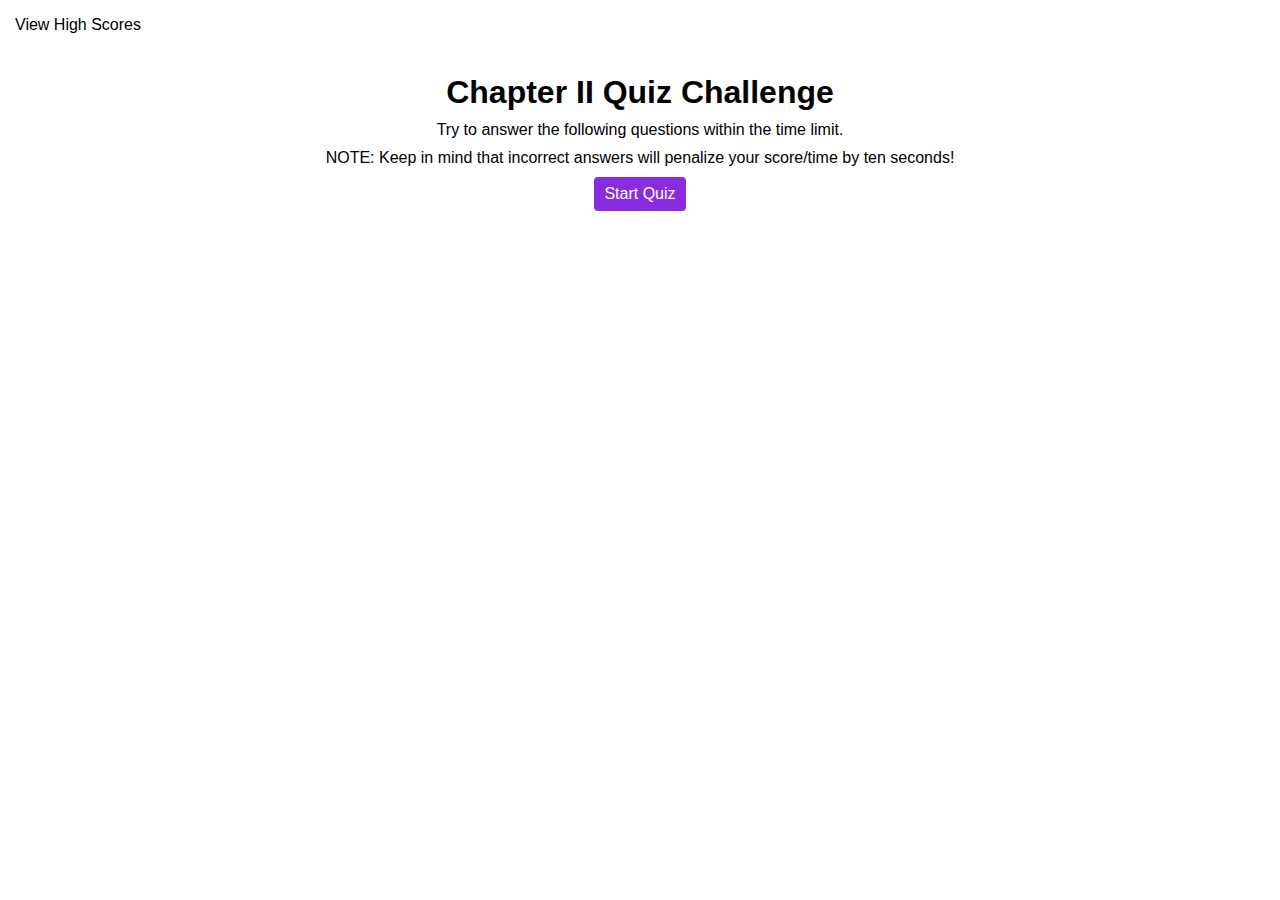
<file: quiz/index.html>
<!DOCTYPE html>
<html lang="en">

<head>
    <meta charset="UTF-8">
    <meta http-equiv="X-UA-Compatible" content="IE=edge">
    <meta name="viewport" content="width=device-width, initial-scale=1.0">
    <link rel="stylesheet" href="./assets/css/styles.css" />
    <title>IceWarp Chapter 2 Quiz</title>
</head>

<body>
    <header class="header">
        <p class="high-score">View High Scores</p>
        <p id="timer"></p>
    </header>
    <main>
        <section class="intro-section">
            <h1 class="quiz-title">Chapter II  Quiz Challenge</h1>
            <p>Try to answer the following questions within the time limit.</p>
            <p>NOTE: Keep in mind that incorrect answers will penalize your score/time by ten seconds!</p>
            <button class="btn" id="start-quiz">Start Quiz</button>
        </section>
        <section class="question-section display">
            <h1 id="question-title">Commonly used data types DO NOT include:</h1>
            <ul id="questions">
                <li><button class="answers" id="a">1. strings</button></li>
                <li><button class="answers" id="b">2. booleans</button></li>
                <li><button class="answers" id="c">3. alerts</button></li>
                <li><button class="answers" id="d">4. numbers</button></li>
            </ul>
            <p id="border">______________________</p>
            <p id="answers"></p>
        </section>
        <section class="high-score-section display">
            <h1 id="all-done">All done!</h1>
            <p id="final-score">Your final score is: </p>
            <div class="initial-entry">
                <label for="initials">Enter initials:</label>
                <input type="text" id="initials">
                <button id="submit">Submit</button>
            </div>
        </section>
        <section class="dashboard-section display">
            <h1 id="score-title">High Scores</h1>
            <ol id="score-results"></ol>
            <button id="go-back">Go Back</button>
        </section>
    </main>
    <!-- Link to JavaScript -->
    <script src="./assets/js/script.js"></script>
</body>

</html>
</file>
<file: quiz/assets/css/styles.css>
:root {
    --primary-color: white;
    --secondary-color: teal;
    --tertiary-color: gray;
}

* {
    margin: 0;
    padding: 0;
    box-sizing: border-box;
    font-family: 'Gill Sans', 'Gill Sans MT', Calibri, 'Trebuchet MS', sans-serif;
}

.display {
    display: none;
}

/* header section */
/* NEED TO ADD HOVER TO 'View High Scores'*/
.high-score {
    padding: 15px;
    display: inline-flex;
    justify-content: flex-start;
    width: 50%
}

#timer {
    padding: 15px;
    display: inline-flex;
    justify-content: flex-end;
    width: 49%;
}

/* intro section */
.intro-section p {
    display: flex;
    justify-content: center;
    width: 50%;
    margin-top: 10px;
    margin-bottom: 10px;
    margin-left: 25%;
    margin-right: 25%;
}

.btn, .answers, #submit, #go-back {
    background-color: blueviolet;
    color: white;
    padding: 8px 10px;
    border: 0;
    font-size: 1rem;
    display: flex;
    border-radius: 4px;
}

.btn {
    justify-content: center;
    display: flex;
    margin: auto;
}

.quiz-title, #question-title {
    margin-top: 25px;
    display: flex;
    justify-content: center;
}

/* question section */
#question-title {
    margin-left: 25%;
    margin-right: 25%;
}

ul {
    margin-top: 15px;
    margin-left: 25%;
    margin-right: 25%;
    list-style-type: none;
}

li:not(:last-child) {
    margin-bottom: 10px;
}

#border {
    margin-left: 25%; 
}

#answers {
    margin-left: 25%;
}

/* high score section */
#all-done {
    margin-left: 25%;
}

#final-score {
    margin-left: 25%;
}

.initial-entry {
    margin-left: 25%;
    line-height: 50px;
}

/* score results section */
.dashboard-section {
    margin-left: 25%;
}

#score-title {
    margin-left: 25%;
}

#go-back {
    margin-top: 15px;
}
</file>
